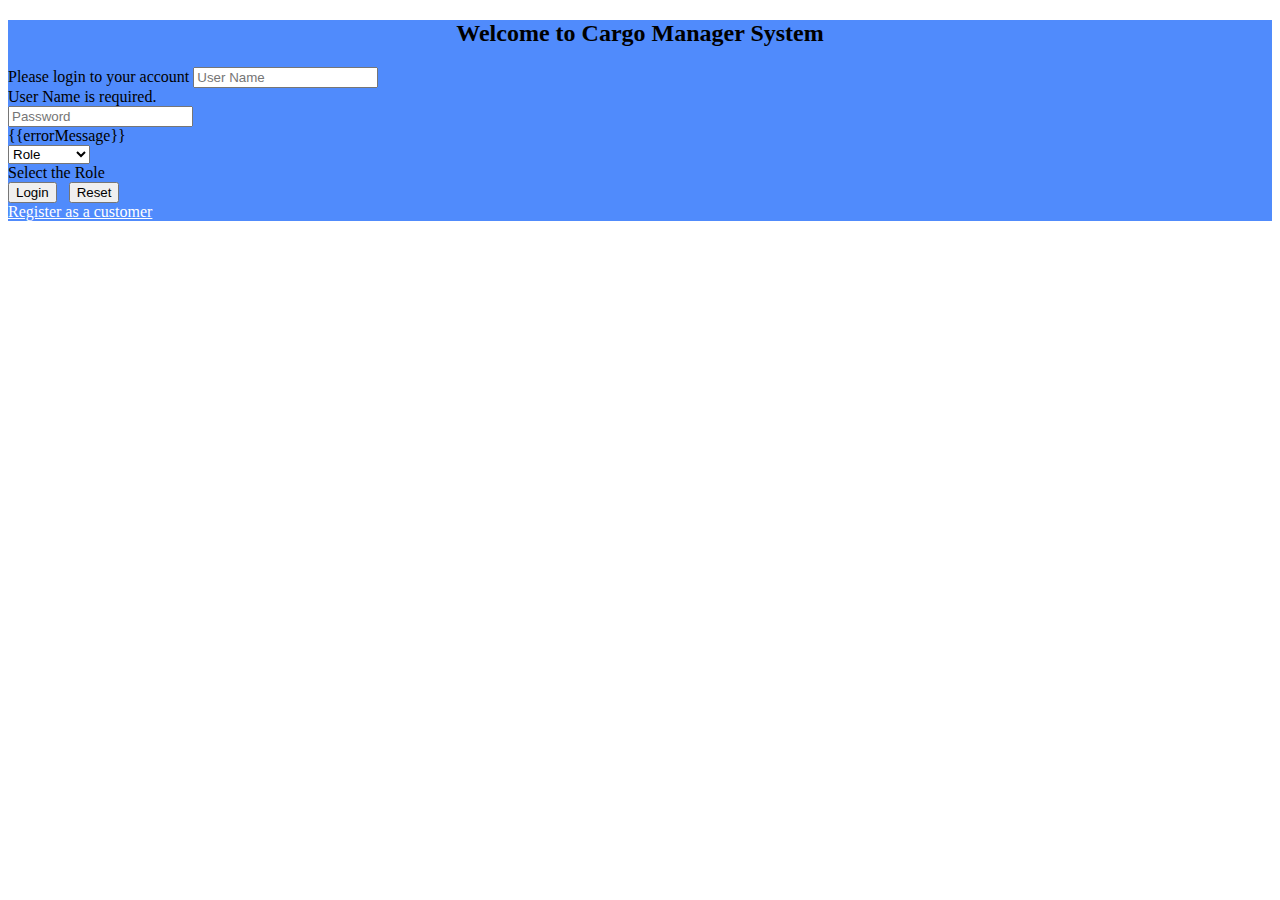
<file: app/components/login/login.component.html>
<!DOCTYPE html>
<html lang="en">
<head>
    <meta charset="UTF-8">
    <meta name="viewport" content="width=device-width, initial-scale=1.0">
    <title>Login Page</title>
</head>
<body>
    <section class="vh-100" style="background-color: #508bfc;">
        <div class="login">
            <h2 align="center">Welcome to Cargo Manager System</h2>
            <div class="row">
                <div class="col-md-3"></div>
                <div class="col-md-6">
                    <form > 
                        <div class="form-group">
                            <label>Please login to your account</label>
                            <input type="text" [(ngModel)]="user.userName" placeholder="User Name" class="form-control" name="userName" />
                            <div *ngIf="validateUserName && !user.userName" class="text-danger">User Name is required.</div>
                        </div>
                        <div class="form-group">
                            <input type="password" [(ngModel)]="user.password" placeholder="Password" class="form-control" name="password"  />
                            <div *ngIf="validatePwd && !user.password" class="text-danger">{{errorMessage}}</div>
                        </div>
                        <div class="form-group">
                            <select [(ngModel)]="user.role" name="userRole" class="form-control">
                                <option disabled selected value="">Role</option>
                                <option>Admin</option>
                                <option>Employee</option>
                                <option>Customer</option>
                              </select>
                              <div *ngIf="validateRole && !user.role" class="text-danger">Select the Role</div>
                        </div>                
                    </form>
                    <div class="form-group">
                      <button type="button" (click)="login()" class="btn btn-primary" style="margin-right: 8px">Login</button>
                      <input type="button" value="Reset" (click)="clearAll()" class="btn btn-dark" />    
                    </div>
                    <div class="form-group">
                        <a routerLink="/customerRegisteration"  style="margin-right: 8px; text-decoration: underline; color: white; cursor: pointer;">Register as a customer</a>
                    </div>                                       
                </div>
            </div>
        </div>
    </section>
</body>
</html>
</file>
